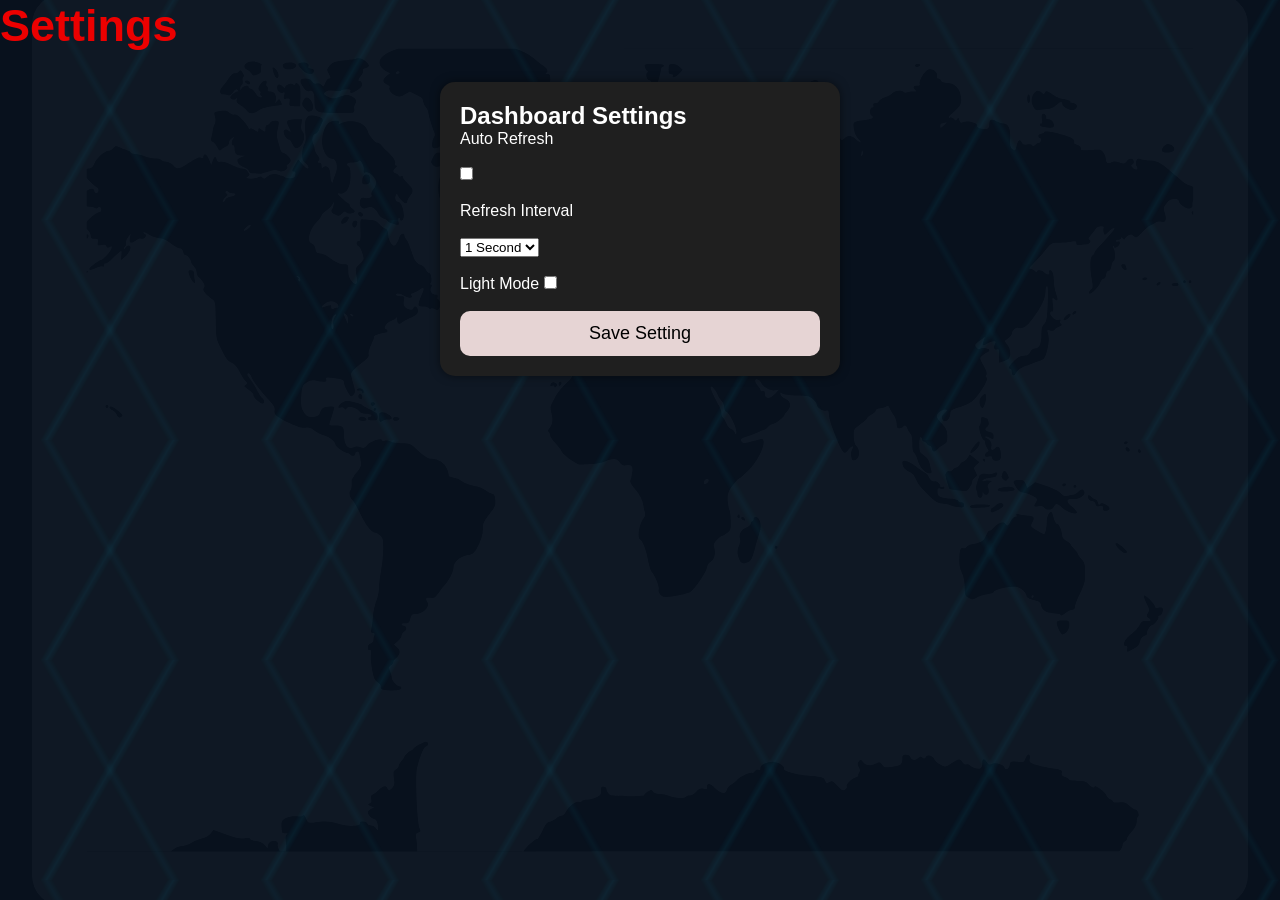
<file: dashboard/setting.html>
<!DOCTYPE html>
<html lang="en">
<head>
    <meta charset="UTF-8">
    <meta name="viewport" content="width=device-width, initial-scale=1.0">
    <title>Setting</title>
    <link rel="stylesheet" href="style.css">
</head>
<body>
    <div class="sign">
    <h1> Settings</h1></div>
    <div class="settings-card">
    <h2>Dashboard Settings </h2>
    <label>
        Auto Refresh
    </label>
    <br><br>
    <input type="checkbox" id="autoRefresh">
    <br><br>
    <label>
        Refresh Interval
    </label>
    <br><br>
    <select id="interval">
        <option value="1000">
            1 Second
        </option>
        <option value="3000">
            3 Second
        </option>
        <option value="5000">
            5 Second
        </option>
    </select>
    <br><br>

    <label >
        Light Mode
    </label>
    <input type="checkbox" id="darkMode">
    <br><br>
    <button id="savebutton">
        Save Setting
    </button>
    </div>
    <script src="setting.js"></script>
</body>
</html>
</file>
<file: dashboard/style.css>
*{
    margin: 0;
    padding: 0;
    box-sizing: border-box;
}

body{
    background:#08111d;
    overflow-x: hidden;
    position: relative;
    font-family: 'Poppins', sans-serif;
    color: white;
}
body::before{
    content:"";
    position: fixed;
    inset: 0;

    background: 
      url("./assets/world-map.svg")
      center center / 75% no-repeat;
      opacity: 0.03;
      filter: invert(1);
      z-index: -4;
      pointer-events: none;
      background-repeat: no-repeat;
      background-position: center;
      background-size: 95% auto;
}
body::after{
    content: "";
    position: fixed;
    inset: 0;
    background: 
    linear-gradient(120deg,
    transparent 48%,
    rgba(0,212,255,0.18) 50%,
    transparent 52%),

    linear-gradient(-120deg,
    transparent 48%,
    rgba(0,212,255,0.12) 50%,
    transparent 52%
    );
    background-size: 220px 220px;
    animation:networkMove 15s linear infinite;
    opacity: 0.35;
    z-index: -3;   
}
@keyframes networkMove{
    fron{
        background-position: 0 0;
    }
    to{
        background-position: 220px 220px;
    }
}
.nodes{
    position: fixed;
    inset: 0;
    pointer-events: none;
    z-index: -2;

    background-image: 
    
    radial-gradient(circle,#00d4ff
    2px,transparent 2px),
    radial-gradient(circle,#4ade80
    2px,transparent 2px ),
    radial-gradient(circle,#38bdf8
    3px,transparent 3px)
    ;

    background-size: 
    180px 180px,
    250px 250px,
    300px 300px;
    animation:nodeMove 25s linear infinite;
    opacity: 0.7;
}
@keyframes nodeMove{
    from{
        background-position: 
        0 0,
        50px 80px,
        120px 120px;
    }
    to{
        background-position: 
        180px 180px,
        250px 250px,
        300px 300px;
    }
}
.scanner{
    position: fixed;
    top: -100%;
    left: 0;
    width: 100%;
    height: 100%;
    pointer-events: none;
    background: linear-gradient(
        transparent,
        rgba(0,255,255,0.08),
        transparent
    );
    animation:scan 7s linear infinite;
    z-index: -1;
}
@keyframes scan{
    from{
        top: -100%;
    }
    to{
        top: 100%;
    }
}
.live-status{
    animation: pulse 2s infinite;
}
@keyframes pulse{
    0%{
        box-shadow: 0 0 0 0
        rgba(255,0,0,0.7);
    }
    70%{
        box-shadow: 0 0 0 15px
        rgba(255,0,0,0);
    }
    100%{
        box-shadow:0 0 0 0
        rgba(255,0,0,0);
    }
}

.dark{
    background-color: rgb(218, 218, 228);
    color : #121212; 
}

.container{
    width: 90%;
    margin: auto;
    padding: 30px 0;
}
.navbar{
    position: relative;
    overflow: hidden;
}
.navbar::before{
    z-index: 1;
    content:"";
    position: absolute;
    inset: 0;
    background-image: 
    radial-gradient(circle,
    rgba(255,255,255,0.8) 1px, transparent 1px),
    radial-gradient(circle, rgba(0,212,255,0.8) 1px, transparent 1px);
    background-size: 40px 40px , 60px 60px;
    background-position: 10px 10px, 50px 50px;
    animation: twinkle 4s infinite alternate;
    pointer-events: none;
}
.navbar > *{
    position: relative;
    z-index: 2;
}
@keyframes twinkle {
    0%{
        opacity: 0.3;
    }
    100%{
        opacity: 0.8;
    }
}


.navbar{
    background-color: rgba(20,20,30,0.8);
    backdrop-filter: blur(12px);
    border: 1px solid
    rgba(255,255,255,0.08);
    box-shadow: 0 0 25px rgba(0,150,225,0.15);
    transition: 0.3s;
    display: flex;
    justify-content: space-around;
    align-items: center;
    padding: 20px;
    border-radius: 15px;
    margin-bottom: 25px;
}

.navar p{
    color: #94a3b8;
    margin-top: 5px;
}
img{
    width: 200px;
    height: 200px;
    border-radius: 50%;
}
#uptime{
    font-size: 12px;
    margin: 0;
    opacity: 0.8;
}
#cpuChart{
    background-color: rgb(236, 231, 238);
    height: 20px;
margin-bottom: 15px;
}
#ramChart{
    background-color: rgb(236, 231, 238);
    height: 20px;
margin-bottom: 15px;
}
#batteryChart{
    background-color: rgb(236, 231, 238);
    height: 20px;
margin-bottom: 15px;
}
.live-status{
    display: flex;
    align-items: center;
    gap: 10px;
    background-color: red;
    padding: 10px 15px;
    border-radius: 30px;

}

.dot{
    width: 10px;
    height: 10px;
    background-color: repeat(3.1fr);
    gap: 20px;
}
.setting-btn{
    background-color: #1e90ff;
    padding: 10px 15px;
    border-radius: 30px;
    float: right;
}

.cards{
    display: grid;
    grid-template-columns: repeat(3,1fr);
    gap: 20px;
}

.card{
    background-color: #1e293b;
    padding: 25px;
    border-radius: 18px;
    transition: 0.3s;
}

.card:hover{
    transform: translateY(-5px);
}

.card h2{
    font-size: 20px;
    margin-bottom: 15px;
}

.card h1{
    font-size: 40px;
    margin-bottom: 15px;
}

.card p{
    color: #94a3b8;
    margin-top: 12px;
}

.progress-bar{
    width: 100%;
    height: 10px;
    background-color: #0f172a;
    border-radius: 10px;
    overflow: hidden;
}

.progress{
    height: 100%;
}

.cpu-progress{
    width: 45%;
    background-color: #22d3ee;

}

.ram-progress{
    width: 72%;
    background-color: #22d3ee;
}

.temp-progress{
    width: 58%;
    background-color: #facc15;
}

.battery-progress{
width: 91%;
background-color: #facc15;
}

.green-text{
    color: #22c55e;
}

.bottom-section{
    display: grid;
    grid-template-columns: 1fr 2fr;
    gap: 20px;
    margin-top: 25px;
}

.health-box{
    background-color: #1e293b;
    padding: 25px;
    border-radius: 18px;
    text-align: center;
}

.circle{
    width: 150px;
    height: 150px;
    border-radius: 50%;
    background-color: #22c55e;
    display: flex;
    justify-content: center;
    align-items: center;
    margin: 20px auto;
    font-size: 35px;
    font-weight: bold;
    color: #0f172a;

}

.alert-box{
    background-color: #1e293b;
    padding: 25px;
    border-radius: 18px;
}
.alert{
    padding: 15px;
    border-radius: 10px;
    margin-top: 15px;
    font-weight: 500;
}

.warning{
    background-color: rgba(250,204,21,0.2);
    color: #facc15;
}

.success{
    background-color: rgba(34,197,94,0.2);
    color: #22c55e;
}

.logs{
    background-color: rgba(34,197,94,0.2);
    padding: 25px;
    border-radius: 18px;
    margin-top: 25px;
}

.logs h2{
    margin-bottom: 15px;
}

.logs p{
    color: #22c55e;
    margin-bottom: 10px;
}
.sign h1{
   font-size: 45px;
   font-weight: bold;
   display: flex;
   color: rgb(236, 0, 0);

}
.settings-card{
    width: 400px;
    margin: 30px auto;
    padding: 20px;
    border-radius: 15px;
    background: #1f1f1f;
    box-shadow: 0 0 10px rgba(0,0,0,0.5);
}
#savebutton{
    width: 100%;
    padding: 12px;
    border: none;
    border-radius: 10px;
    cursor: pointer;
    font-size: 18px;
    background-color: rgb(230, 212, 212);
}

@media(max-width:900px){
    .cards{
        grid-template-columns: repeat(2,1fr);
    }
    .bottom-section{
        grid-template-columns: 1fr;
    }
}

@media(max-width:600px){
    .cards{
        grid-template-columns: 1fr;
    }
    .navbar{
        flex-direction: column;
        gap: 15px;
    }
}
</file>
